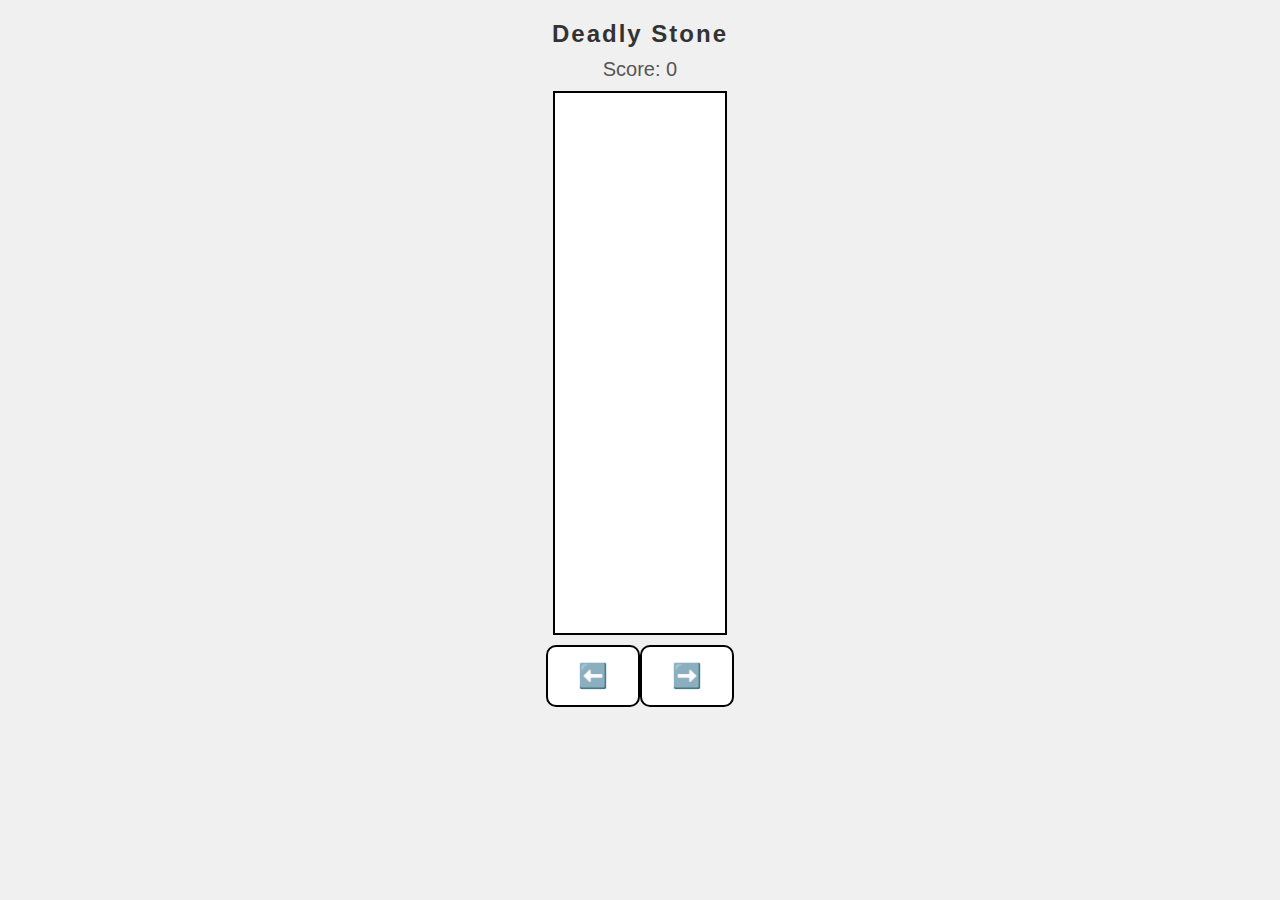
<file: game.html>
<!DOCTYPE html>
<html lang="en">
<head>
    <meta charset="UTF-8">
    <meta name="viewport" content="width=device-width, initial-scale=1.0">
    <title>Deadly Stone</title>
    <link rel="stylesheet" href="styles.css">
</head>
<body>
    <div id="gamePage">
        <div id="title">Deadly Stone</div>
        <div id="score">Score: 0</div>
        <div id="gameContainer">
            <div id="cat"></div>
        </div>
        <div id="controls">
            <button id="leftBtn">⬅️</button>
            <button id="rightBtn">➡️</button>
        </div>
    </div>

    <script src="script.js"></script>
</body>
</html>
</file>
<file: styles.css>
body, html {
    margin: 0;
    padding: 0;
    height: 100%;
    display: flex;
    justify-content: center;
    align-items: center;
    background-color: #f0f0f0;
    font-family: 'Arial', sans-serif;
}

.hidden {
    display: none;
}

#mainPage {
    display: flex;
    justify-content: center;
    align-items: center;
    flex-direction: column;
    height: 100vh;
    background-color: #f0f0f0;
}

#catGifContainer {
    position: relative;
    cursor: pointer;
}

#catGif {
    width: 400%;
    max-width: 200px;
    border-radius: 15px;
}

#speechBubble {
    position: absolute;
    top: -70px;
    right: -10px;
    background-color: #fff;
    padding: 10px;
    border-radius: 10px;
    box-shadow: 0 0 5px rgba(0, 0, 0, 0.3);
    font-size: 14px;
    color: #333;
    font-weight: bold;
}

#gamePage {
    width: 100%;
    height: 100vh;
    display: flex;
    flex-direction: column;
    justify-content: flex-start;
    align-items: center;
    background-color: #f0f0f0;
}

#title {
    font-size: 24px;
    font-weight: bold;
    color: #333;
    margin-top: 20px;
    font-family: 'Verdana', sans-serif;
    letter-spacing: 2px;
}

#score {
    font-size: 20px;
    color: #555;
    margin: 10px;
}

#gameContainer {
    position: relative;
    width: 90%;
    max-width: 400px;
    height: 60vh;
    background-color: #ffffff;
    border: 2px solid #000000;
    overflow: hidden;
}

#cat {
    position: absolute;
    bottom: 10px;
    width: 20%;
    max-width: 50px;
    aspect-ratio: 1;
    background-image: url('https://i.pinimg.com/originals/80/5d/92/805d9290bf80860153c6804cc0ed2d3a.gif');
    background-size: cover;
    left: 42.5%;
}

.cucumber {
    position: absolute;
    width: 10%;
    max-width: 10px;
    aspect-ratio: 1/2;
    background-image: url('https://www.icegif.com/wp-content/uploads/icegif-2076.gif');
    background-size: cover;
    animation: fall linear infinite;
}

@keyframes fall {
    0% {
        top: -60px;
    }
    100% {
        top: 100%;
    }
}

#controls {
    display: flex;
    justify-content: space-around;
    width: 100%;
    margin-top: 10px;
}

#controls button {
    font-size: 24px;
    padding: 15px 30px;
    border-radius: 10px;
    border: 2px solid #000000;
    background-color: #ffffff;
    cursor: pointer;
    transition: background-color 0.3s ease;
}

#controls button:hover {
    background-color: #e0e0e0;
}

@media (max-width: 400px) {
    #title {
        font-size: 18px;
    }

    #score {
        font-size: 16px;
    }
}
</file>
